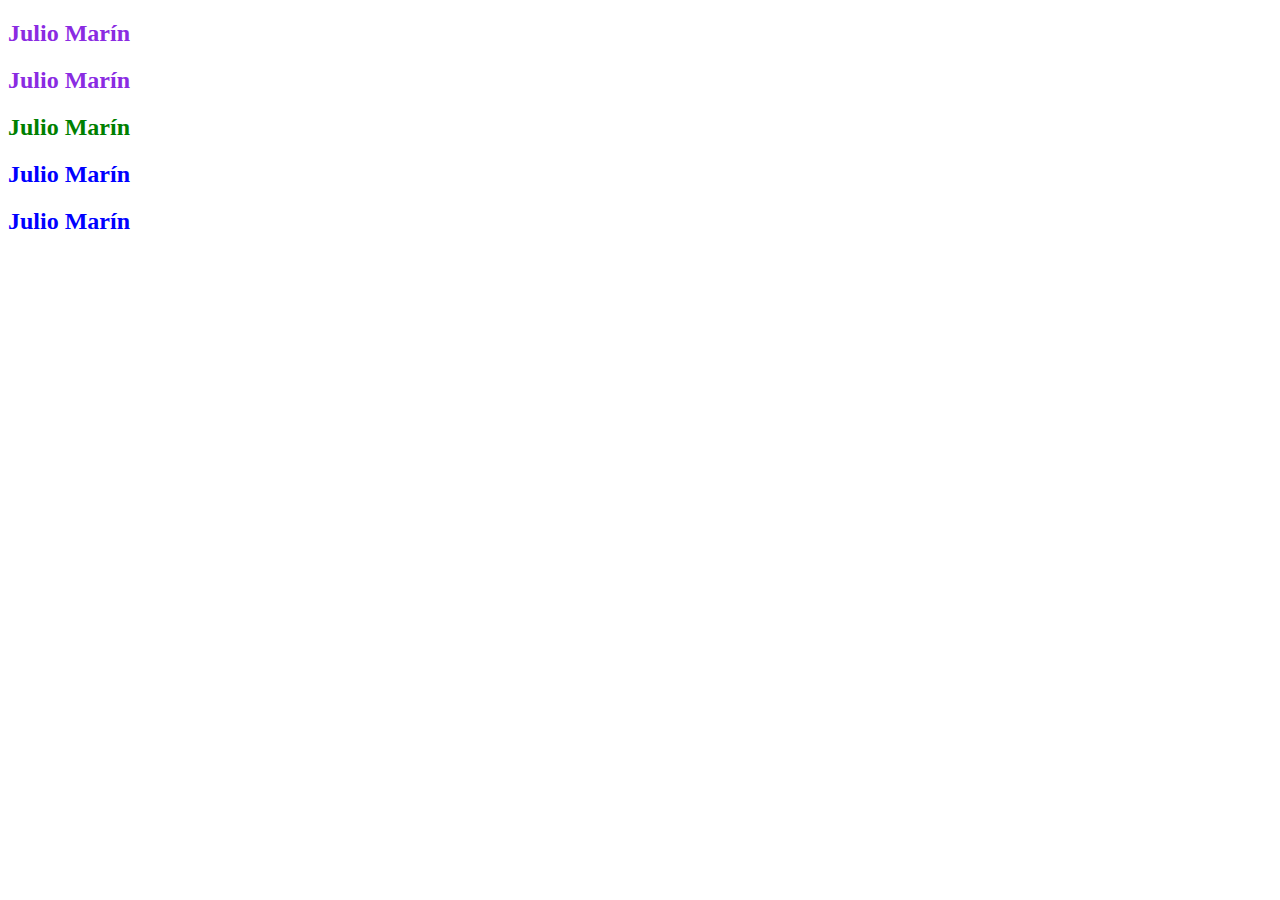
<file: EDWIN ROZO/Etiquetas(metadatos)/index.html>
<!DOCTYPE html>
<html lang="en">
<head>
    <meta charset="UTF-8">
    <meta http-equiv="X-UA-Compatible" content="IE=edge">
    <meta name="viewport" content="width=device-width, initial-scale=1.0">
    <link rel="shortcut icon" href="favicon.ico" type="image/x-icon">
    <link rel="stylesheet" href="style.css">
    <title>Document</title>
   
<body>
    <h2 id="nameUser">Julio Marín</h2>
    <h2 id="nameUser">Julio Marín</h2>
    <h2 id="nameUser" class= "h2-titleName">Julio Marín</h2>
    <h2 id="nameUser" class= "title">Julio Marín</h2>
    <h2 id="nameUser" class= "title">Julio Marín</h2>
    
</head>
</body>
</html>
</file>
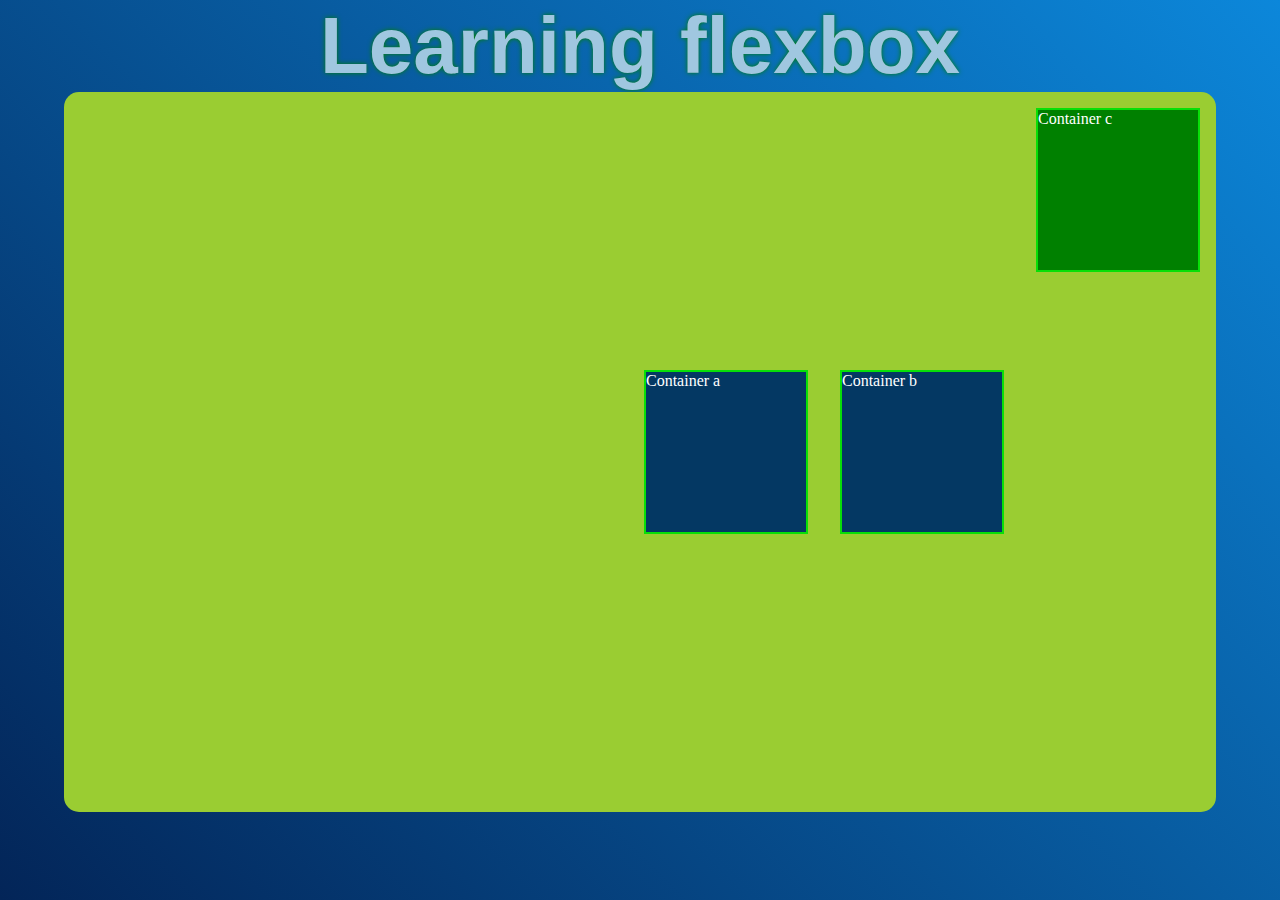
<file: EDWIN ROZO/html_Basic/html_Basic/index.html>
<!DOCTYPE html>
<html lang="en">

<head>
  <meta charset="UTF-8">
  <meta http-equiv="X-UA-Compatible" content="IE=edge">
  <meta name="viewport" content="width=device-width, initial-scale=1.0">
  <link rel="stylesheet" href="style.css">
  <title>flexbox</title>
</head>

<body>
  <h1>Learning flexbox</h1>
  <div title="container-Padre" class="container">
    <div class="container-a">Container a</div>
    <div class="container-b">Container b</div>
    <div class="container-c">Container c</div>
  </div>
</body>
</html>
</file>
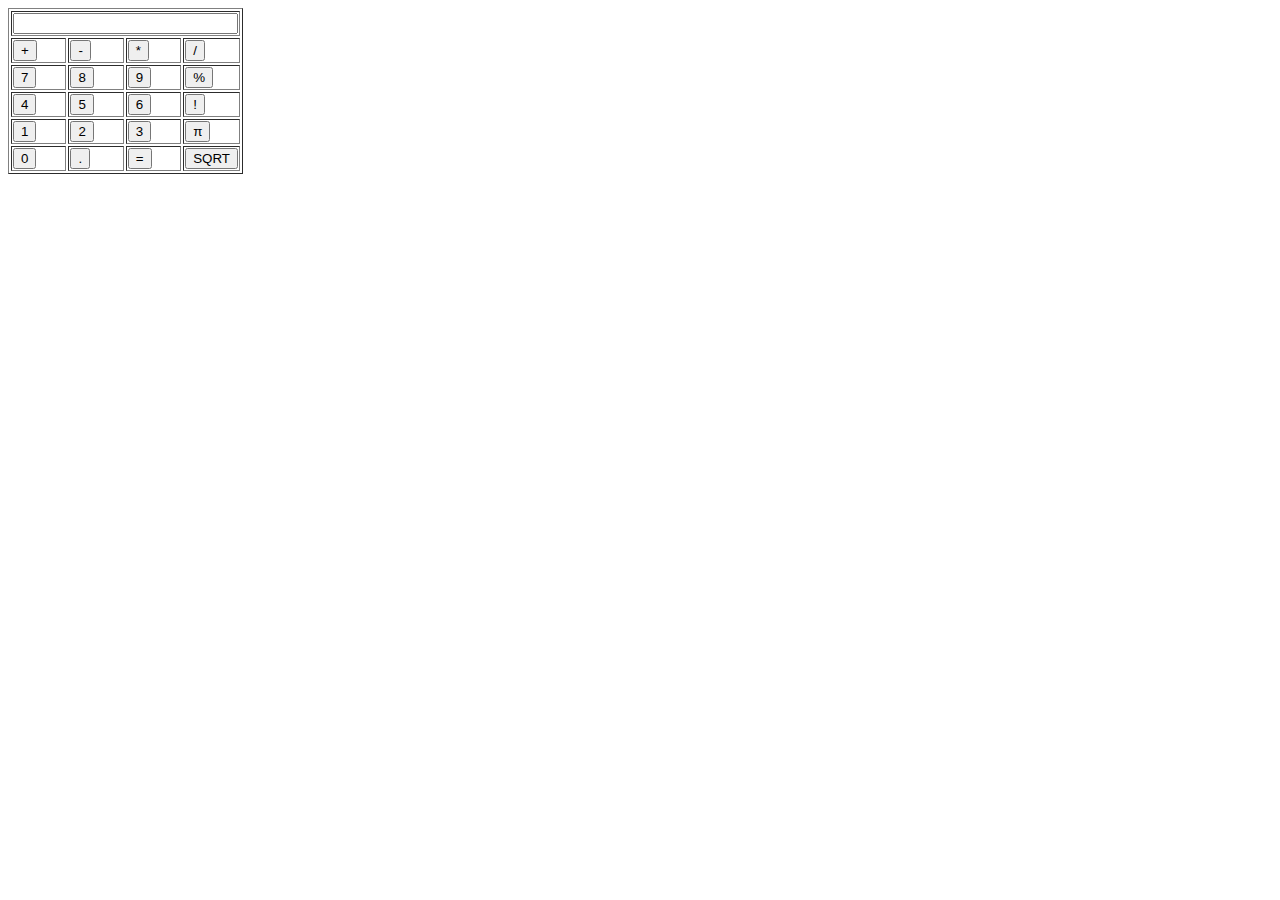
<file: EDWIN ROZO/Edwin/Edwin/calculadora.html>
<!DOCTYPE html>
<html lang="en">
<head>
    <meta charset="UTF-8">
    <meta http-equiv="X-UA-Compatible" content="IE=edge">
    <meta name="viewport" content="width=device-width, initial-scale=1.0">
    <title>Document</title>
</head>
<body>
    
    <table width="15%" border="1">
        <tr>
            <td colspan="4" align="center">
                <input name="display" type="text" class="color_display" id="display" size="25"></td>
        </tr>
        <tr>
            <td width="25%"><input name="button" type="button" class="numero" id="button" value="+" ></td>
            <td width="25%"><input name="button2" type="button" class="numero" id="button2" value="-" ></td>
            <td width="25%"><input name="button3" type="button" class="numero" id="button3" value="*" ></td>
            <td width="25%"><input name="button4" type="button" class="numero" id="button4" value="/" ></td>
        </tr>
        <tr>
            <td><input name="num7" type="button" class="numero" id="num7" value="7"onclick="mostrar_numeros(7)"></td>
            <td><input name="num8" type="button" class="numero" id="num8"value="8"onclick="mostrar_numeros(8)"></td>
            <td><input name="num9" type="button" class="numero" id="num9" value="9"onclick="mostrar_numeros(9)"></td>
            <td ><input name="button5" type="button" class="numero" id="button5" value="%""></td>
        </tr>
        <tr>
            <td><input name="num4" type="button" class="numero" id="num7" value="4" onclick="mostrar_numeros(4)"></td>
            <td><input name="num5" type="button" class="numero" id="num8"value="5" onclick="mostrar_numeros(5)"></td>
            <td><input name="num6" type="button" class="numero" id="num9" value="6" onclick="mostrar_numeros(6)"></td>
            <td ><input name="button6" type="button" class="numero" id="button6" value="!""></td>
        </tr>
        <tr>
            <td><input name="num1" type="button" class="numero" id="num7" value="1" onclick="mostrar_numeros(1)"></td>
            <td><input name="num2" type="button" class="numero" id="num8"value="2"onclick="mostrar_numeros(2)"></td>
            <td><input name="num3" type="button" class="numero" id="num9" value="3"onclick="mostrar_numeros(3)"></td>
            <td ><input name="button7" type="button" class="numero" id="button7" value="π""></td>
        </tr>
        <tr>
            <td><input name="num0" type="button" class="numero" id="num7" value="0"></td>
            <td><input name="punto" type="button" class="numero" id="num8"value="."></td>
            <td><input name="igual" type="button" class="numero" id="num9" value="="></td>
            <td ><input name="button8" type="button" class="numero" id="button8" value="SQRT""></td>
        </tr>
        
    </table>

   

    <script>


        let numero1, numero2;

        function mostrar_numeros(numero){
            document.getElementById("display").value=numero;
            numero1+=numero;
        }


    </script>




</body>
</html>
</file>
<file: EDWIN ROZO/Etiquetas(metadatos)/style.css>
h2.title {
    color: blue;
}

/*#nameUser{
    color: dimgray;
}*/

h2.h2-titleName {
    color: green;
}

h2 {
    color: blueviolet;
}
</file>
<file: EDWIN ROZO/html_Basic/html_Basic/style.css>
* {
  margin: 0;    
  padding: 0;    
}

body {
  width: 100vw;
  height: 100vh;
  background: linear-gradient(45deg, #032558, #0c87da);
  display: flex;
  flex-direction: column;
  align-items: center;
}

h1 {
  font-size: 5rem;
  font-family: 'Trebuchet MS', 'Lucida Sans Unicode', 'Lucida Grande', 'Lucida Sans', Arial, sans-serif;
  font-weight: bold;
  color: #a0c7e0;
  text-shadow: 0 0 5px #008000;
  
}

.container {
  width: 90%;
  height: 80%;
  border-radius: 15px;
  background-color: yellowgreen;
  display: flex;
  /*flex-direction: column;*/
  justify-content: flex-end;
  align-items: center;
}

.container div {
  width: 10rem;
  height: 10rem;
  border: solid #08df08 2px;
  margin: 1rem;  
  color: #fff;
}

.container-a,
.container-b,
.container-c {
  background-color: #043863;
}

.container-c {
  background-color: #008000; 
  align-self: flex-start; 
}
</file>
